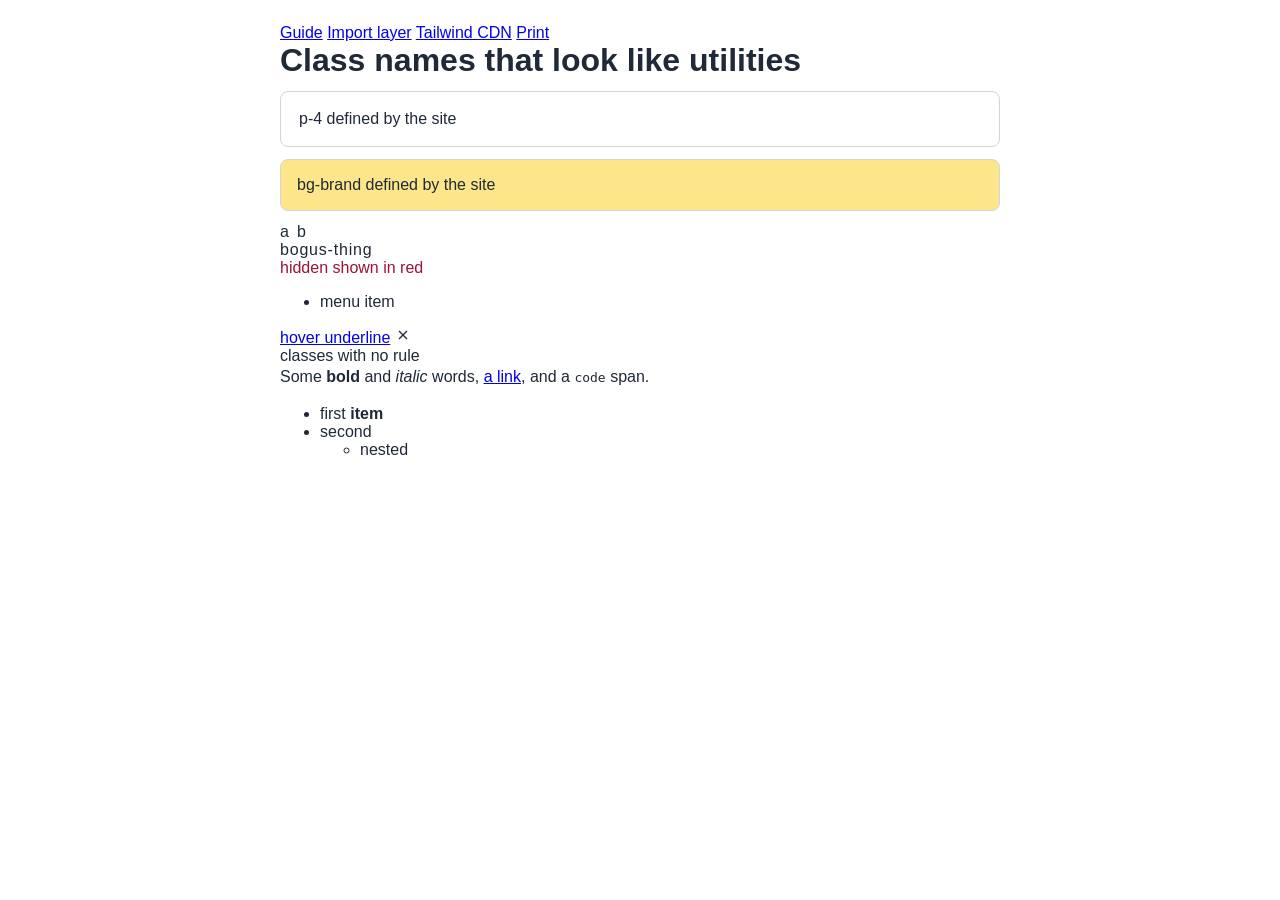
<file: classes/index.html>
<!doctype html>
<html lang="en">
<head>
  <meta charset="utf-8">
  <meta name="viewport" content="width=device-width, initial-scale=1">
  <title>Class names</title>
  <style>
    body { margin: 0; font-family: Arial, sans-serif; color: #1f2937; background: #ffffff; }
    .wrap { max-width: 720px; margin: 0 auto; padding: 24px; }
    h1 { font-size: 32px; margin: 0 0 12px; }
    p { margin: 0 0 10px; line-height: 1.5; }
    .card { border: 1px solid #d1d5db; border-radius: 8px; padding: 16px; margin-bottom: 12px; }
    .p-4 { padding: 18px; }
    .bg-brand { background: #fde68a; }
    .flex { display: flex; gap: 8px; }
    .bogus-thing { letter-spacing: 0.05em; }
    .hidden { display: block; color: #9f1239; }
    .menu.is-open { display: block; }
    .hover\:underline:hover { text-decoration: underline; }
    .lucide-x { width: 16px; height: 16px; }
  </style>
</head>
<body>
  <div class="wrap" data-h="wrap">
    <nav data-h="nav"><a data-h="nav-0" href="Docs/Guide/">Guide</a> <a data-h="nav-1" href="import-layer.html">Import layer</a> <a data-h="nav-2" href="tailwind-cdn.html">Tailwind CDN</a> <a data-h="nav-3" href="print.html">Print</a></nav>
    <h1 data-h="h1">Class names that look like utilities</h1>
    <div class="p-4 card" data-h="p4">p-4 defined by the site</div>
    <div class="bg-brand card" data-h="bgbrand">bg-brand defined by the site</div>
    <div class="flex" data-h="flex"><span data-h="f1">a</span><span data-h="f2">b</span></div>
    <div class="bogus-thing" data-h="bogus">bogus-thing</div>
    <div class="hidden" data-h="hidden">hidden shown in red</div>
    <ul class="menu" data-h="menu"><li data-h="m1">menu item</li></ul>
    <a class="hover:underline" data-h="hoverlink" href="#top">hover underline</a>
    <svg class="lucide lucide-x" data-h="icon" viewBox="0 0 24 24" aria-hidden="true"><path d="M6 6l12 12M18 6L6 18" stroke="currentColor" stroke-width="2"/></svg>
    <div class="no-rule-here another-one" data-h="norule">classes with no rule</div>
    <p data-h="inline">Some <b data-h="b">bold</b> and <i data-h="i">italic</i> words, <a data-h="inlink" href="#top">a link</a>, and a <code data-h="code">code</code> span.</p>
    <ul data-h="list"><li data-h="li1">first <strong data-h="s1">item</strong></li><li data-h="li2">second
      <ul data-h="sub"><li data-h="li3">nested</li></ul></li></ul>
  </div>
</body>
</html>
</file>
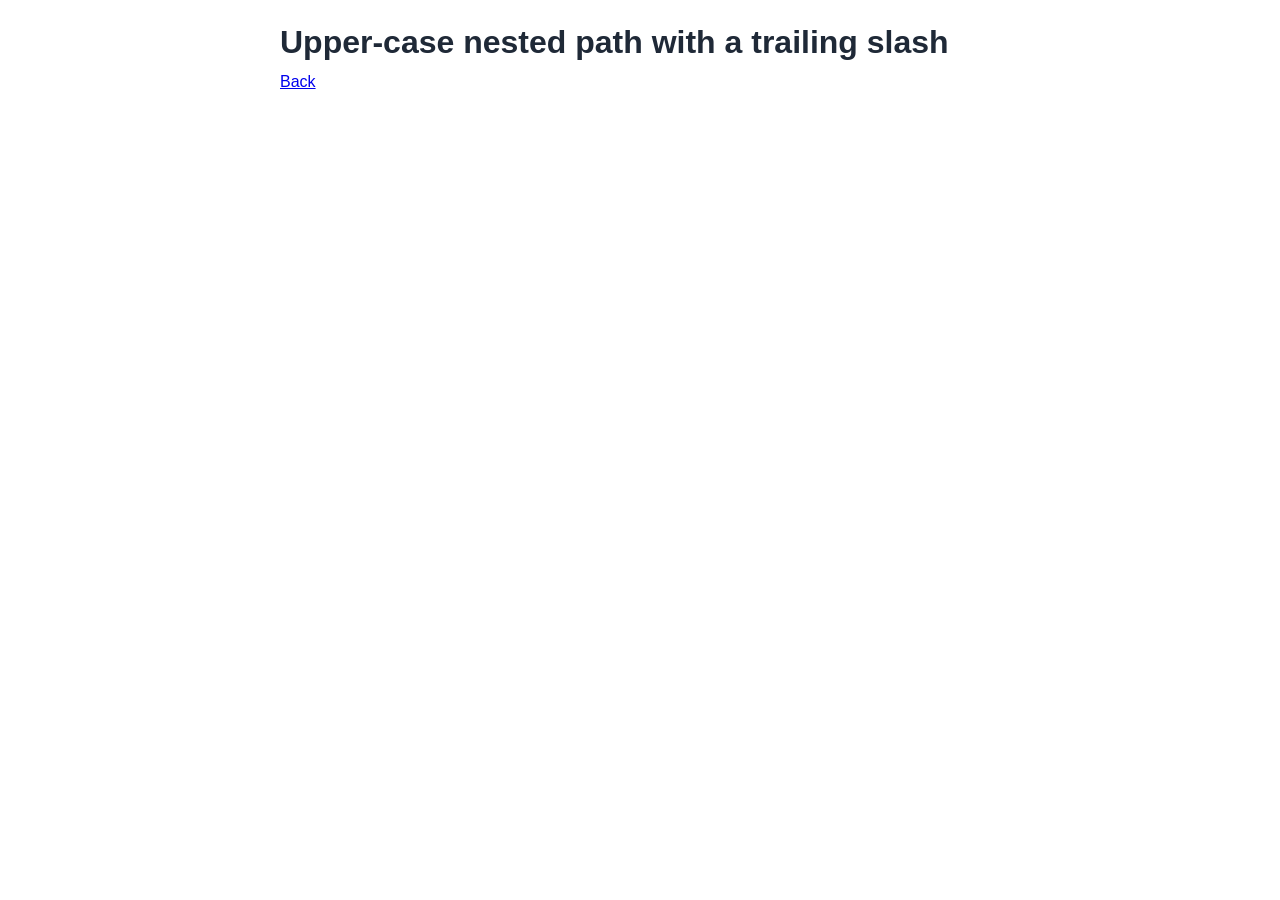
<file: classes/Docs/Guide/index.html>
<!doctype html>
<html lang="en">
<head>
  <meta charset="utf-8">
  <meta name="viewport" content="width=device-width, initial-scale=1">
  <title>Nested guide</title>
  <style>
    body { margin: 0; font-family: Arial, sans-serif; color: #1f2937; background: #ffffff; }
    .wrap { max-width: 720px; margin: 0 auto; padding: 24px; }
    h1 { font-size: 32px; margin: 0 0 12px; }
    p { margin: 0 0 10px; line-height: 1.5; }
    .card { border: 1px solid #d1d5db; border-radius: 8px; padding: 16px; margin-bottom: 12px; }
  </style>
</head>
<body>
  <div class="wrap" data-h="wrap">
    <h1 data-h="h1">Upper-case nested path with a trailing slash</h1>
    <a data-h="back" href="../../">Back</a>
  </div>
</body>
</html>
</file>
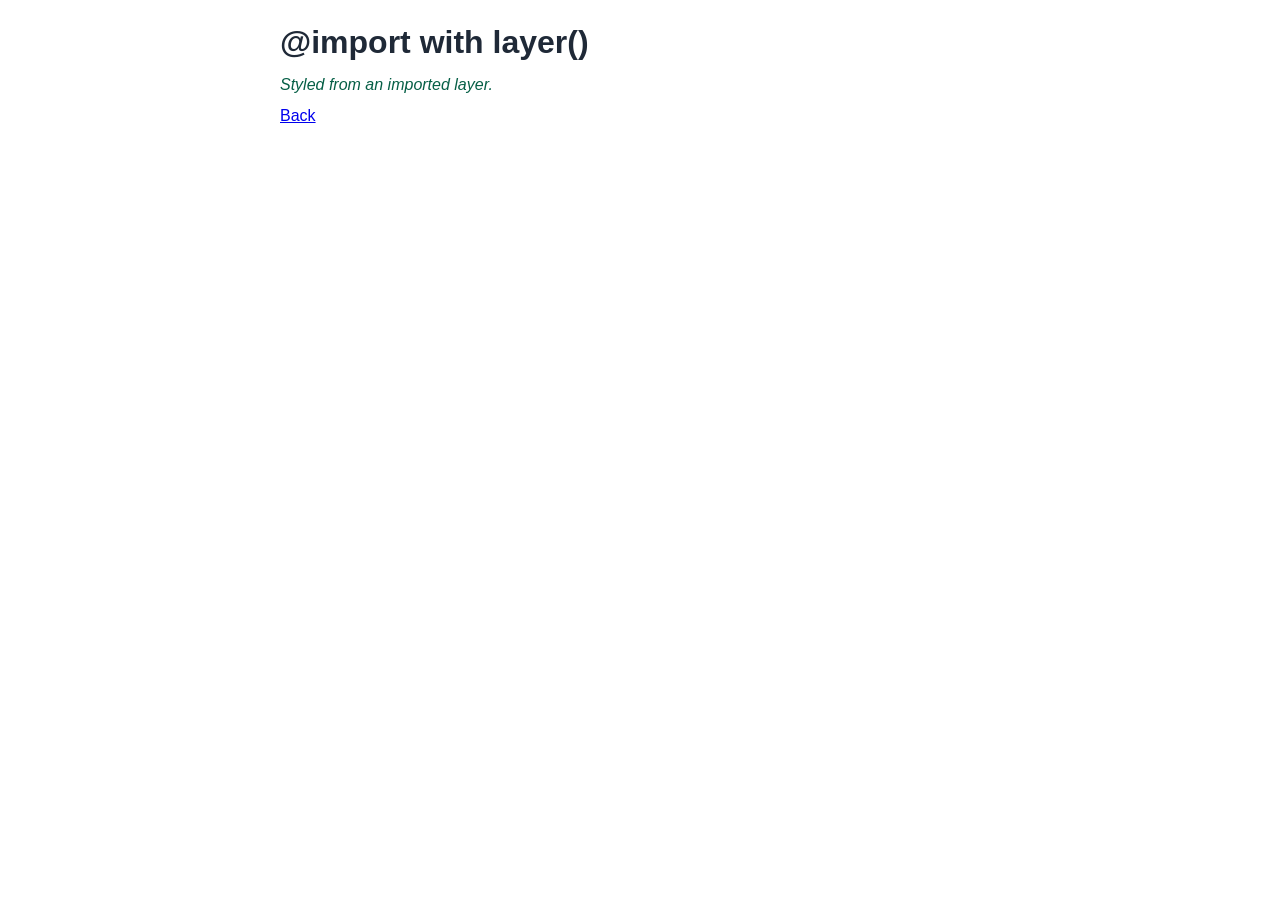
<file: classes/import-layer.html>
<!doctype html>
<html lang="en">
<head>
  <meta charset="utf-8">
  <meta name="viewport" content="width=device-width, initial-scale=1">
  <title>Import into a layer</title>
  <style>
    @import url("extra.css") layer(base);
    body { margin: 0; font-family: Arial, sans-serif; color: #1f2937; background: #ffffff; }
    .wrap { max-width: 720px; margin: 0 auto; padding: 24px; }
    h1 { font-size: 32px; margin: 0 0 12px; }
    p { margin: 0 0 10px; line-height: 1.5; }
    .card { border: 1px solid #d1d5db; border-radius: 8px; padding: 16px; margin-bottom: 12px; }
  </style>
</head>
<body>
  <div class="wrap" data-h="wrap">
    <h1 data-h="h1">@import with layer()</h1>
    <p class="from-import" data-h="p">Styled from an imported layer.</p>
    <a data-h="back" href="./">Back</a>
  </div>
</body>
</html>
</file>
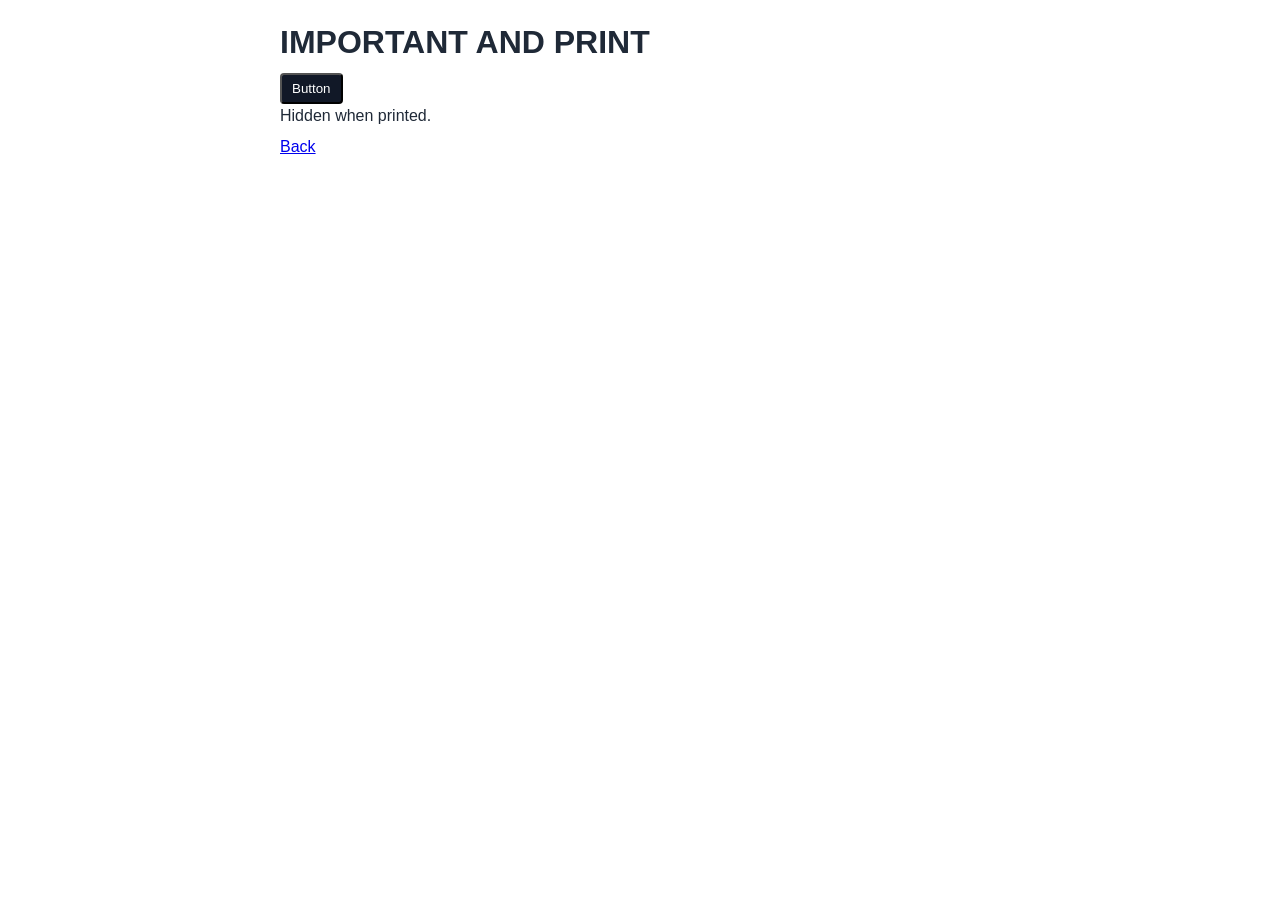
<file: classes/print.html>
<!doctype html>
<html lang="en">
<head>
  <meta charset="utf-8">
  <meta name="viewport" content="width=device-width, initial-scale=1">
  <title>Print and important</title>
  <style>
    body { margin: 0; font-family: Arial, sans-serif; color: #1f2937; background: #ffffff; }
    .wrap { max-width: 720px; margin: 0 auto; padding: 24px; }
    h1 { font-size: 32px; margin: 0 0 12px; }
    p { margin: 0 0 10px; line-height: 1.5; }
    .card { border: 1px solid #d1d5db; border-radius: 8px; padding: 16px; margin-bottom: 12px; }
    .shout { text-transform: uppercase !important; }
    .btn { background: #111827; color: #ffffff; padding: 6px 10px; border-radius: 4px; }
    .btn:hover { background: #374151; }
    @media print { .no-print { display: none; } }
  </style>
</head>
<body>
  <div class="wrap" data-h="wrap">
    <h1 class="shout" data-h="h1">important and print</h1>
    <button class="btn" data-h="btn">Button</button>
    <p class="no-print" data-h="np">Hidden when printed.</p>
    <a data-h="back" href="./">Back</a>
  </div>
</body>
</html>
</file>
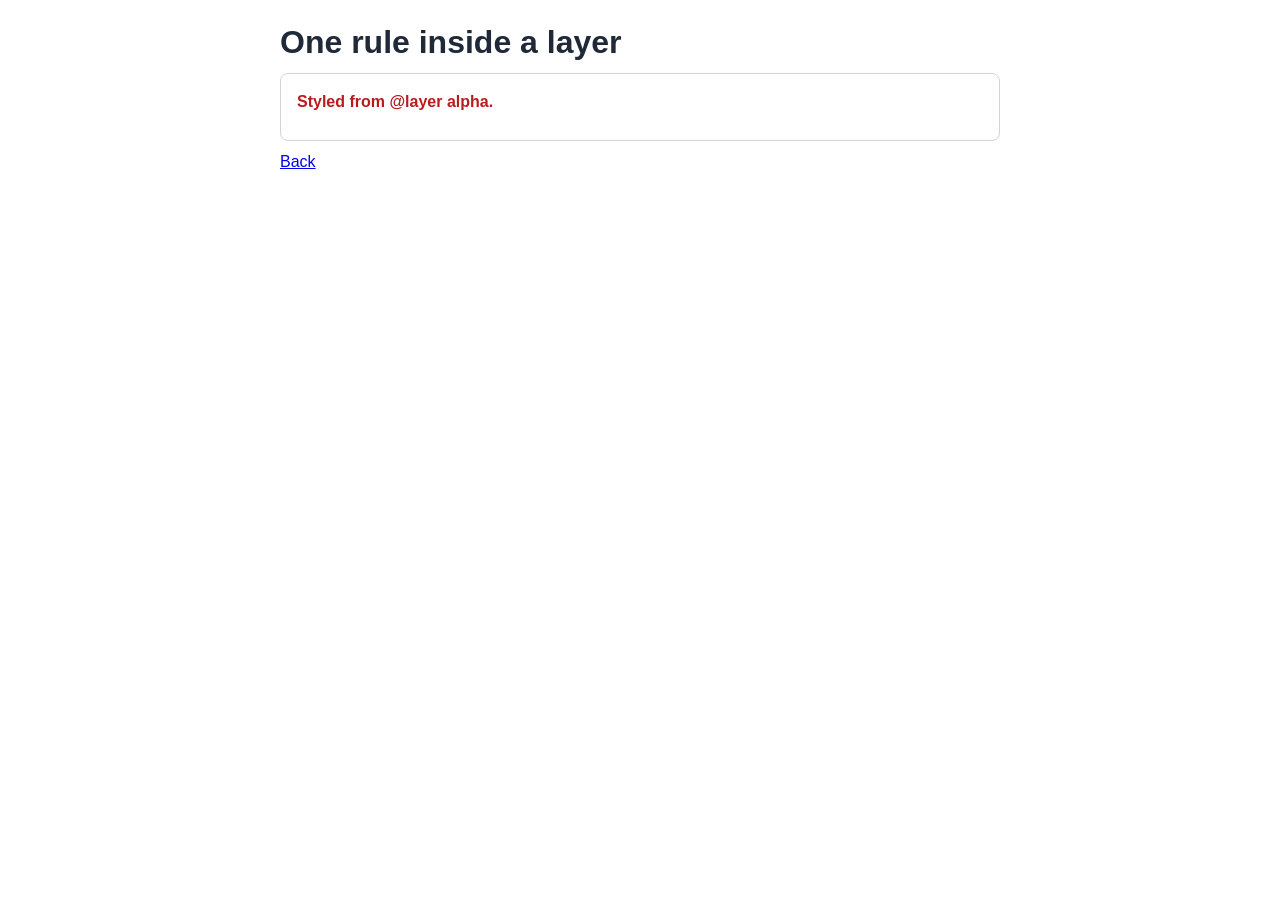
<file: mode/layer-rule.html>
<!doctype html>
<html lang="en">
<head>
  <meta charset="utf-8">
  <meta name="viewport" content="width=device-width, initial-scale=1">
  <title>Mode layer rule</title>
  <style>
    body { margin: 0; font-family: Arial, sans-serif; color: #1f2937; background: #ffffff; }
    .wrap { max-width: 720px; margin: 0 auto; padding: 24px; }
    h1 { font-size: 32px; margin: 0 0 12px; }
    p { margin: 0 0 10px; line-height: 1.5; }
    .card { border: 1px solid #d1d5db; border-radius: 8px; padding: 16px; margin-bottom: 12px; }
    @layer alpha { .note { color: #b91c1c; font-weight: 700; } }
  </style>
</head>
<body>
  <div class="wrap" data-h="wrap">
    <h1 data-h="h1">One rule inside a layer</h1>
    <div class="card" data-h="card"><p class="note" data-h="note">Styled from @layer alpha.</p></div>
    <a data-h="back" href="./">Back</a>
  </div>
</body>
</html>
</file>
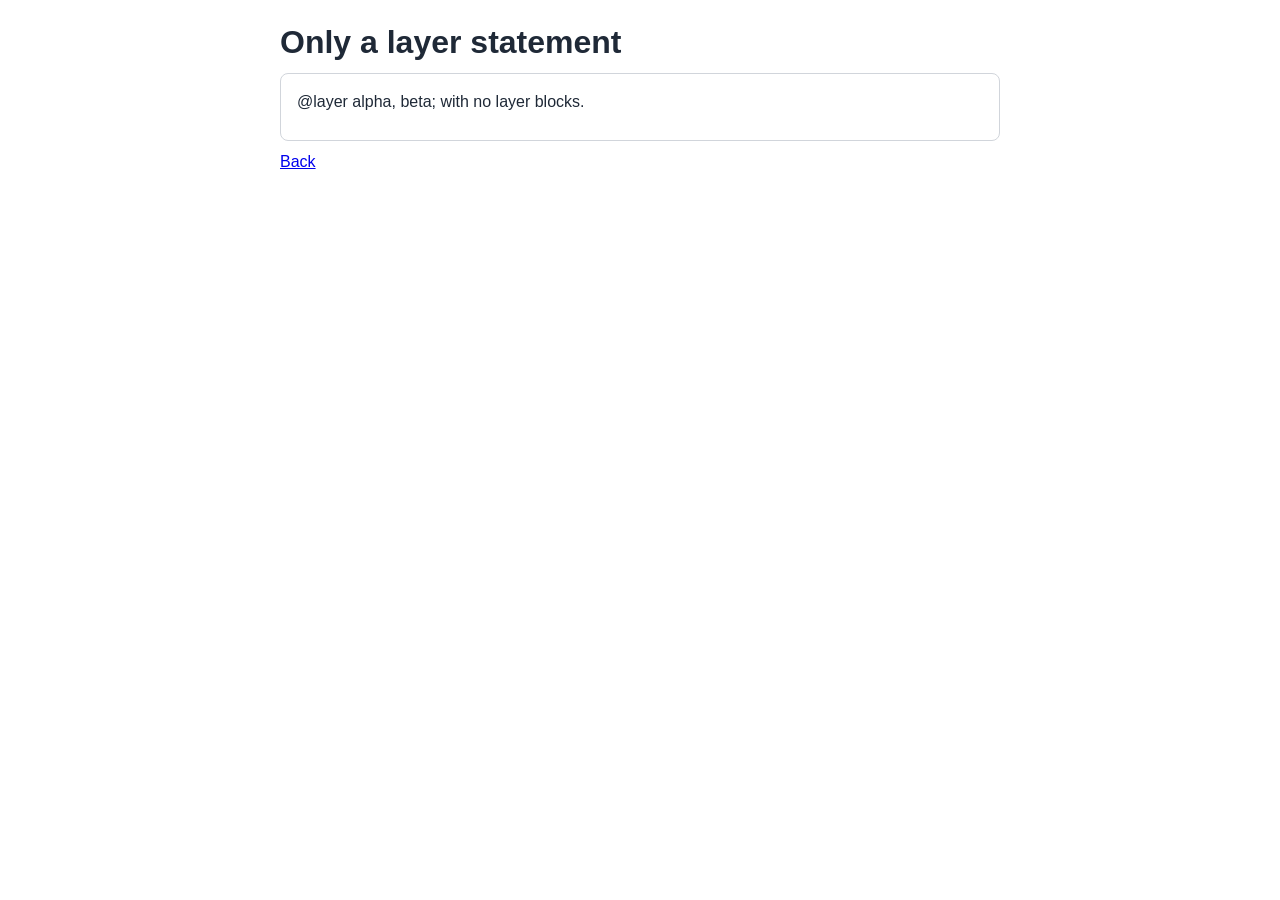
<file: mode/layer-statement.html>
<!doctype html>
<html lang="en">
<head>
  <meta charset="utf-8">
  <meta name="viewport" content="width=device-width, initial-scale=1">
  <title>Mode layer statement</title>
  <style>
    @layer alpha, beta;
    body { margin: 0; font-family: Arial, sans-serif; color: #1f2937; background: #ffffff; }
    .wrap { max-width: 720px; margin: 0 auto; padding: 24px; }
    h1 { font-size: 32px; margin: 0 0 12px; }
    p { margin: 0 0 10px; line-height: 1.5; }
    .card { border: 1px solid #d1d5db; border-radius: 8px; padding: 16px; margin-bottom: 12px; }
  </style>
</head>
<body>
  <div class="wrap" data-h="wrap">
    <h1 data-h="h1">Only a layer statement</h1>
    <div class="card" data-h="card"><p data-h="p">@layer alpha, beta; with no layer blocks.</p></div>
    <a data-h="back" href="./">Back</a>
  </div>
</body>
</html>
</file>
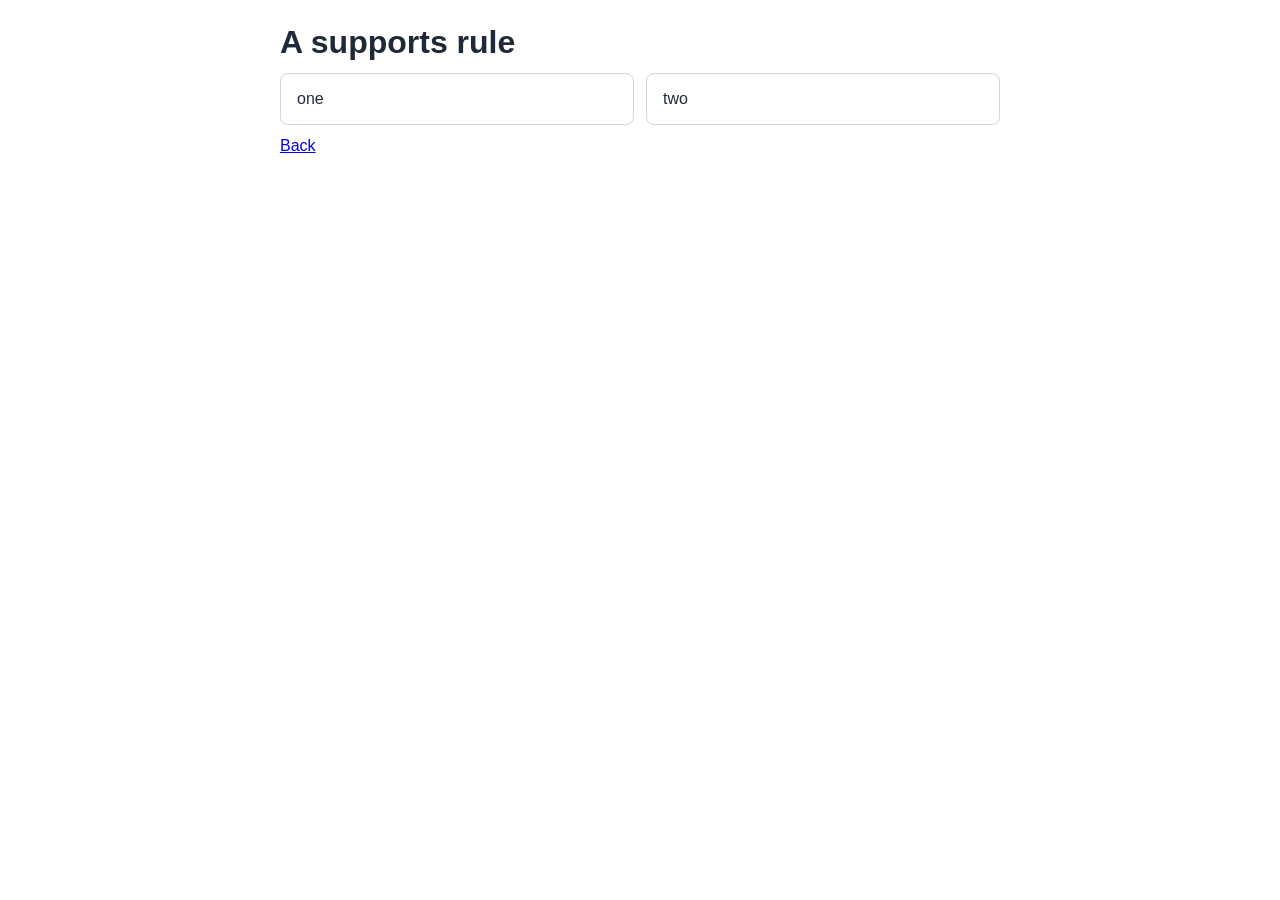
<file: mode/supports.html>
<!doctype html>
<html lang="en">
<head>
  <meta charset="utf-8">
  <meta name="viewport" content="width=device-width, initial-scale=1">
  <title>Mode supports</title>
  <style>
    body { margin: 0; font-family: Arial, sans-serif; color: #1f2937; background: #ffffff; }
    .wrap { max-width: 720px; margin: 0 auto; padding: 24px; }
    h1 { font-size: 32px; margin: 0 0 12px; }
    p { margin: 0 0 10px; line-height: 1.5; }
    .card { border: 1px solid #d1d5db; border-radius: 8px; padding: 16px; margin-bottom: 12px; }
    @supports (display: grid) { .grid { display: grid; grid-template-columns: 1fr 1fr; gap: 12px; } }
  </style>
</head>
<body>
  <div class="wrap" data-h="wrap">
    <h1 data-h="h1">A supports rule</h1>
    <div class="grid" data-h="grid"><div class="card" data-h="c1">one</div><div class="card" data-h="c2">two</div></div>
    <a data-h="back" href="./">Back</a>
  </div>
</body>
</html>
</file>
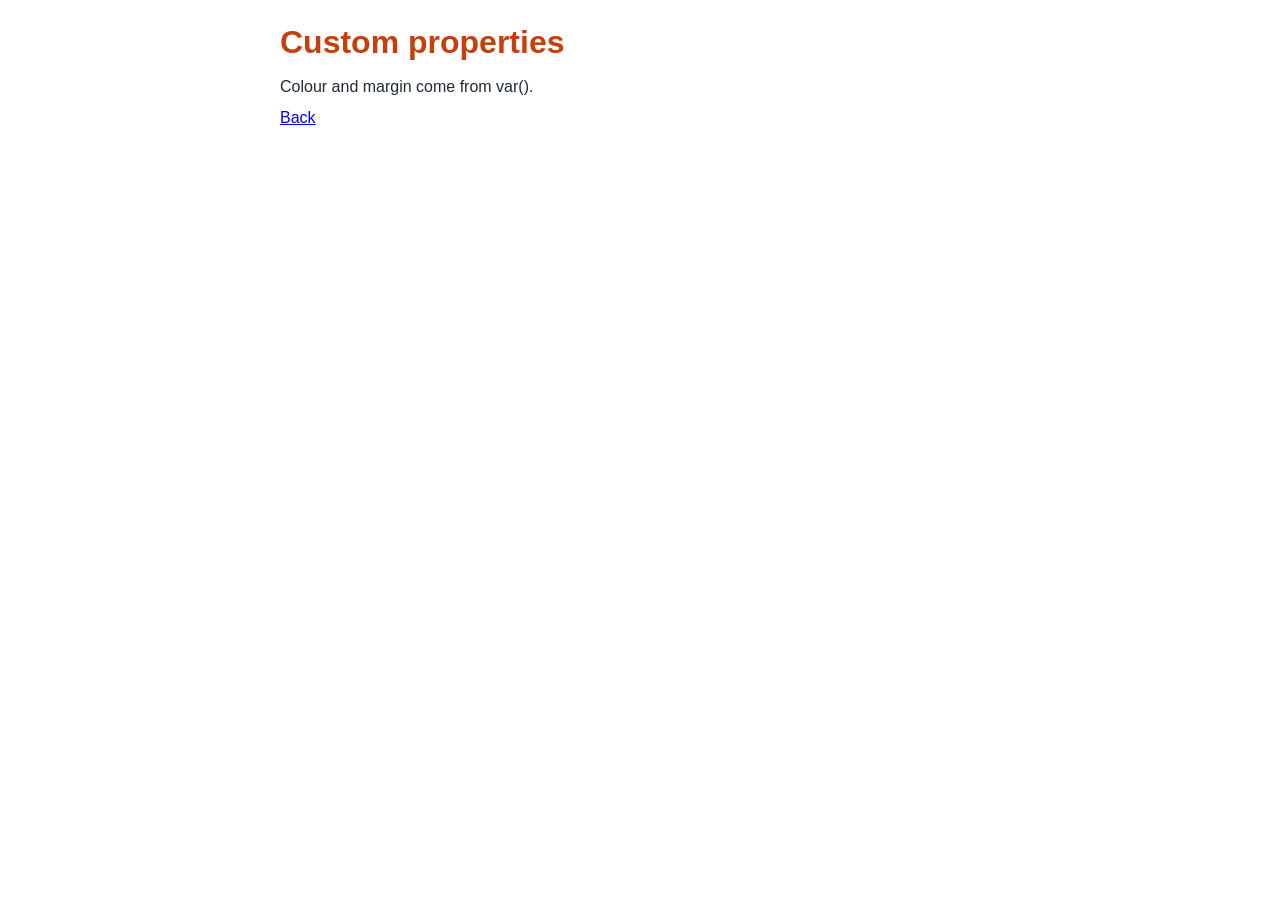
<file: mode/vars.html>
<!doctype html>
<html lang="en">
<head>
  <meta charset="utf-8">
  <meta name="viewport" content="width=device-width, initial-scale=1">
  <title>Mode vars</title>
  <style>
    :root { --brand: #c2410c; --gap: 14px; }
    body { margin: 0; font-family: Arial, sans-serif; color: #1f2937; background: #ffffff; }
    .wrap { max-width: 720px; margin: 0 auto; padding: 24px; }
    h1 { font-size: 32px; margin: 0 0 12px; }
    p { margin: 0 0 10px; line-height: 1.5; }
    .card { border: 1px solid #d1d5db; border-radius: 8px; padding: 16px; margin-bottom: 12px; }
    .accent { color: var(--brand); margin-bottom: var(--gap); }
  </style>
</head>
<body>
  <div class="wrap" data-h="wrap">
    <h1 class="accent" data-h="h1">Custom properties</h1>
    <p data-h="p">Colour and margin come from var().</p>
    <a data-h="back" href="./">Back</a>
  </div>
</body>
</html>
</file>
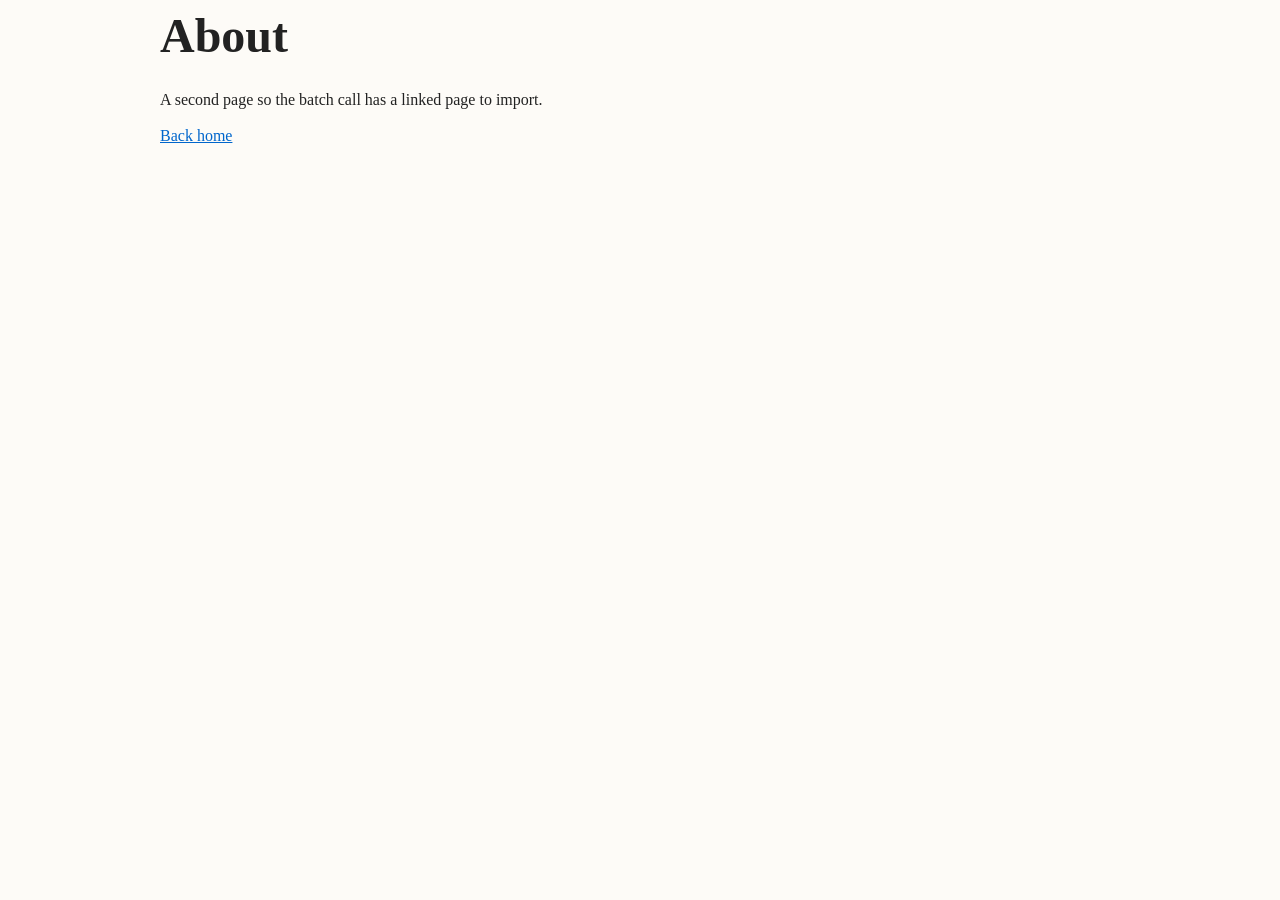
<file: plain-css/about.html>
<!doctype html>
<html lang="en">
<head>
  <meta charset="utf-8">
  <meta name="viewport" content="width=device-width, initial-scale=1">
  <title>About — Plain CSS probe</title>
  <link rel="stylesheet" href="styles.css">
</head>
<body>
  <div class="container">
    <h1>About</h1>
    <p>A second page so the batch call has a linked page to import.</p>
    <p><a href="./">Back home</a></p>
  </div>
</body>
</html>
</file>
<file: plain-css/styles.css>
@import url("print.css") print;

/* Unlayered element rules that Tailwind's preflight would reset. */
html { font-size: 100%; }
body { margin: 0; font-family: Georgia, "Times New Roman", serif; color: #222; background: #fdfbf7; line-height: 1.5; }
h1 { font-size: 48px; margin: 0 0 16px; }
h2 { font-size: 28px; margin: 32px 0 12px; }
p { margin: 0 0 12px; }
a { color: #0066cc; text-decoration: underline; }
ul { list-style: disc; padding-left: 24px; }
img { border: 2px solid #ccc; }

/* Class names that collide with Tailwind utilities. */
.container { max-width: 960px; margin: 0 auto; padding: 0 20px; }
.hidden { display: block; color: #a00; }
.border { border: 3px dashed #0a0; padding: 8px; }
.table { display: table; border-collapse: collapse; }
.table td { border: 1px solid #999; padding: 4px 8px; }
.block { background: #eef; padding: 10px; }

/* Ordinary site classes. */
.hero { padding: 40px; background: #f0e6d2; }
.menu { display: none; }
.menu.is-open { display: block; }
.btn { color: #fff; background: #c0392b; padding: 8px 14px; border-radius: 4px; }
.btn:hover { background: #962d22; }
.center { margin: 0 auto; width: 60%; }

@media (max-width: 991px) {
  .desktop-only { display: none; }
}
@media (min-width: 992px) {
  .mobile-only { display: none; }
}
</file>
